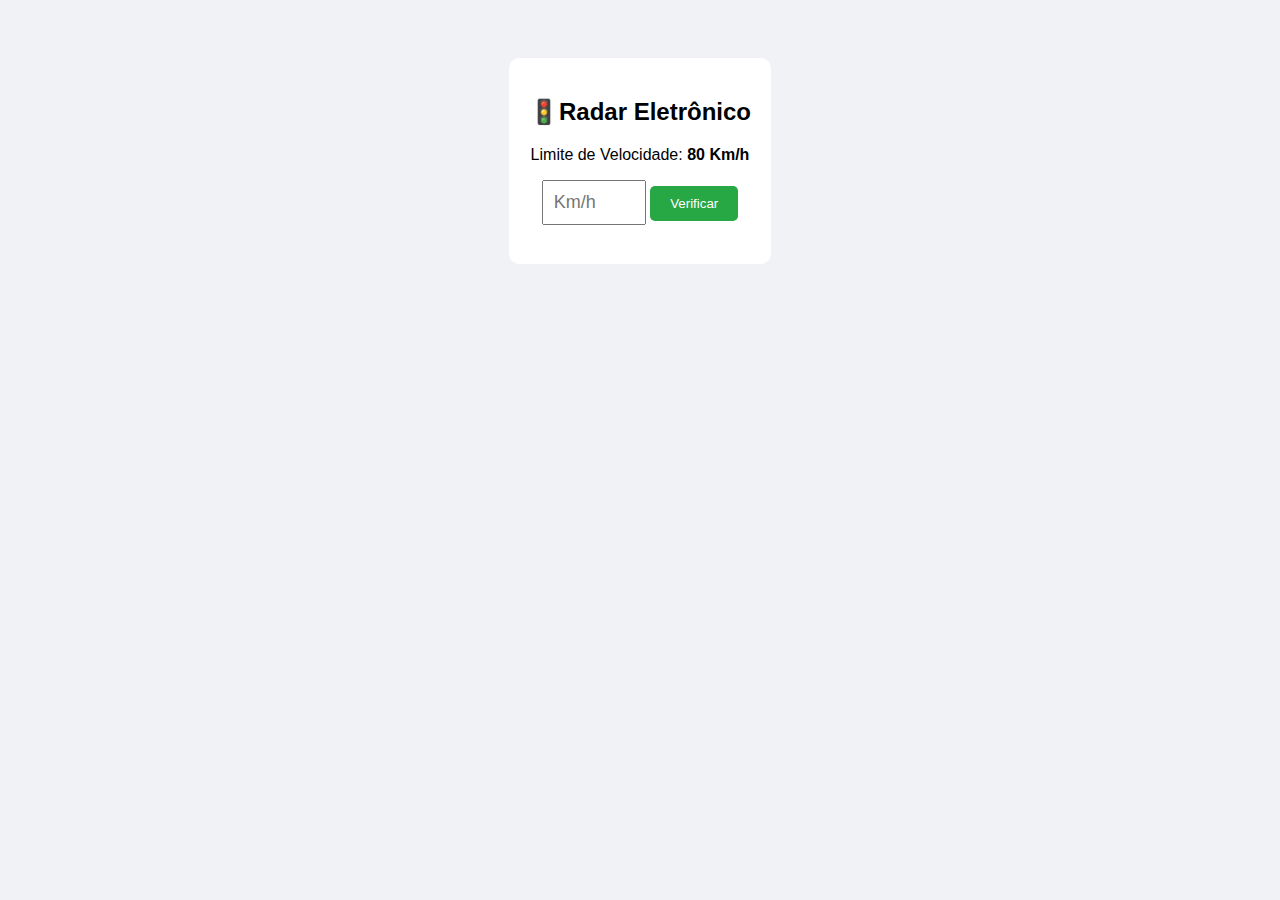
<file: exemplo_condicionais/index.html>
<!DOCTYPE html>
<html lang="pt-br">
<head>
    <meta charset="UTF-8">
    <meta name="viewport" content="width=device-width, initial-scale=1.0">
    <link rel="stylesheet" href="style.css">
    <title>Exemplo Condicionais</title>
</head>
<body>
    
    <div class="painel">

        <h2>🚦Radar Eletrônico</h2>
        <p>Limite de Velocidade: <strong>80 Km/h</strong></p>
        <input type="number" id="velocidade" placeholder="Km/h">
        <button onclick="verificarVelocidade()">Verificar</button>

        <h3 id="msg"></h3>
    </div>

    <script src="script.js"></script>
</body>
</html>
</file>
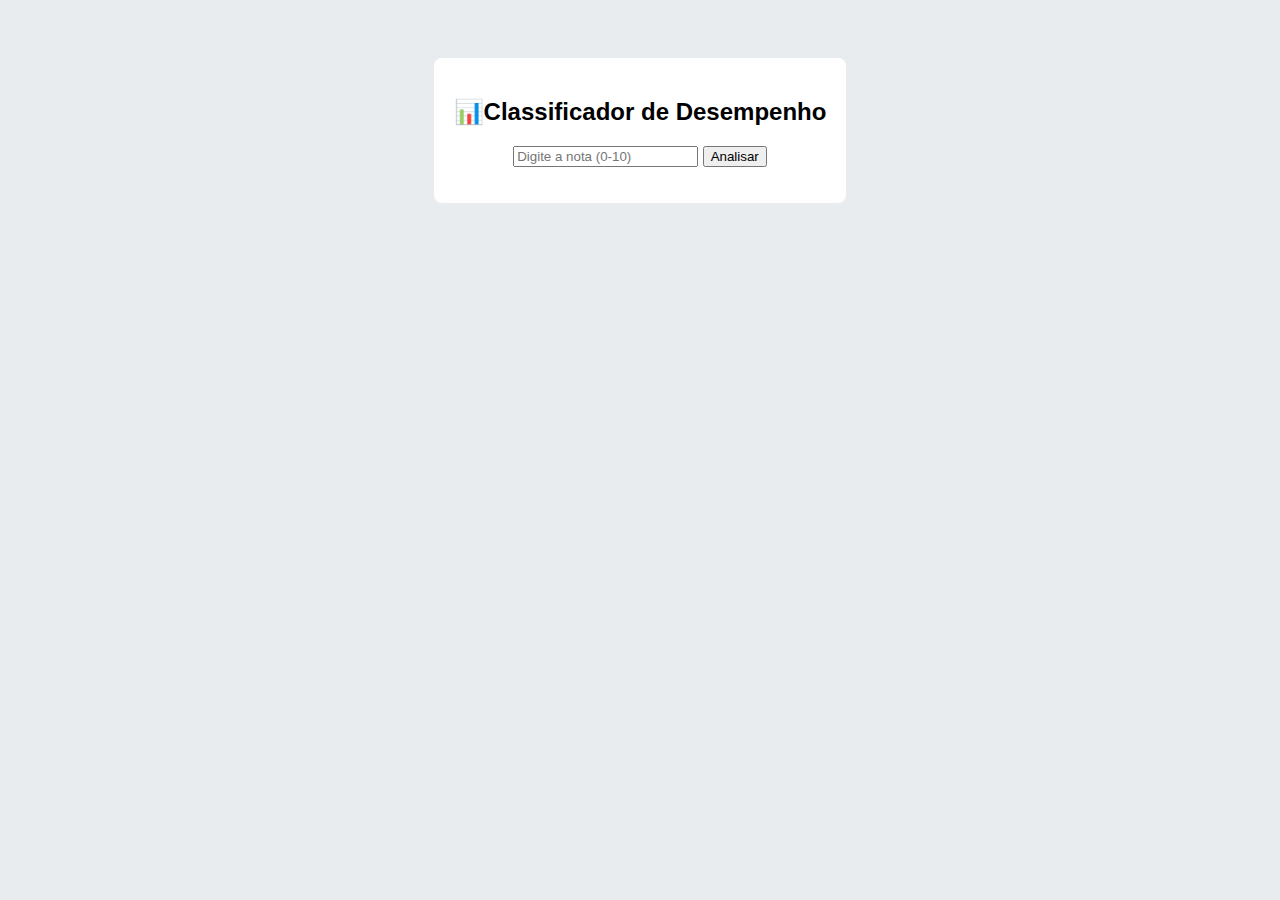
<file: exemplo_condicionais/atv_notas/index.html>
<!DOCTYPE html>
<html lang="pt-br">
<head>
    <meta charset="UTF-8">
    <meta name="viewport" content="width=device-width, initial-scale=1.0">
    <link rel="stylesheet" href="style.css">
    <title>Desempenho Escolar</title>
</head>
<body>
    
    <div class="box">

        <h2>📊Classificador de Desempenho</h2>
        <input type="number" id="nota" placeholder="Digite a nota (0-10)">
        <button onclick="analisar()">Analisar</button>
        <p id="feedback"></p>
    </div>

    <script src="script.js"></script>
</body>
</html>
</file>
<file: exemplo_condicionais/style.css>
body{
    font-family: sans-serif;
    text-align: center;
    padding: 50px;
    background-color: #f0f2f5;
}

.painel {
    background: white;
    padding: 20px;
    border-radius: 10px;
    display: inline-block;
    box-shadow: 0 4px 6px rgba(0,0,0,0,1 );
}

input{
    padding: 10px;
    width: 80px;
    font-size: 18px;
}

button{
    padding: 10px 20px;
    cursor: pointer;
    background: #28a745;
    color: white;
    border: none;
    border-radius: 5px;
}
</file>
<file: exemplo_condicionais/atv_notas/style.css>
body{
    font-family: sans-serif;
    text-align: center;
    background: #e9ecef;
}

.box{
    background: white;
    padding: 20px;
    border-radius: 8px;
    display: inline-block;
    margin-top: 50px;
}
</file>
